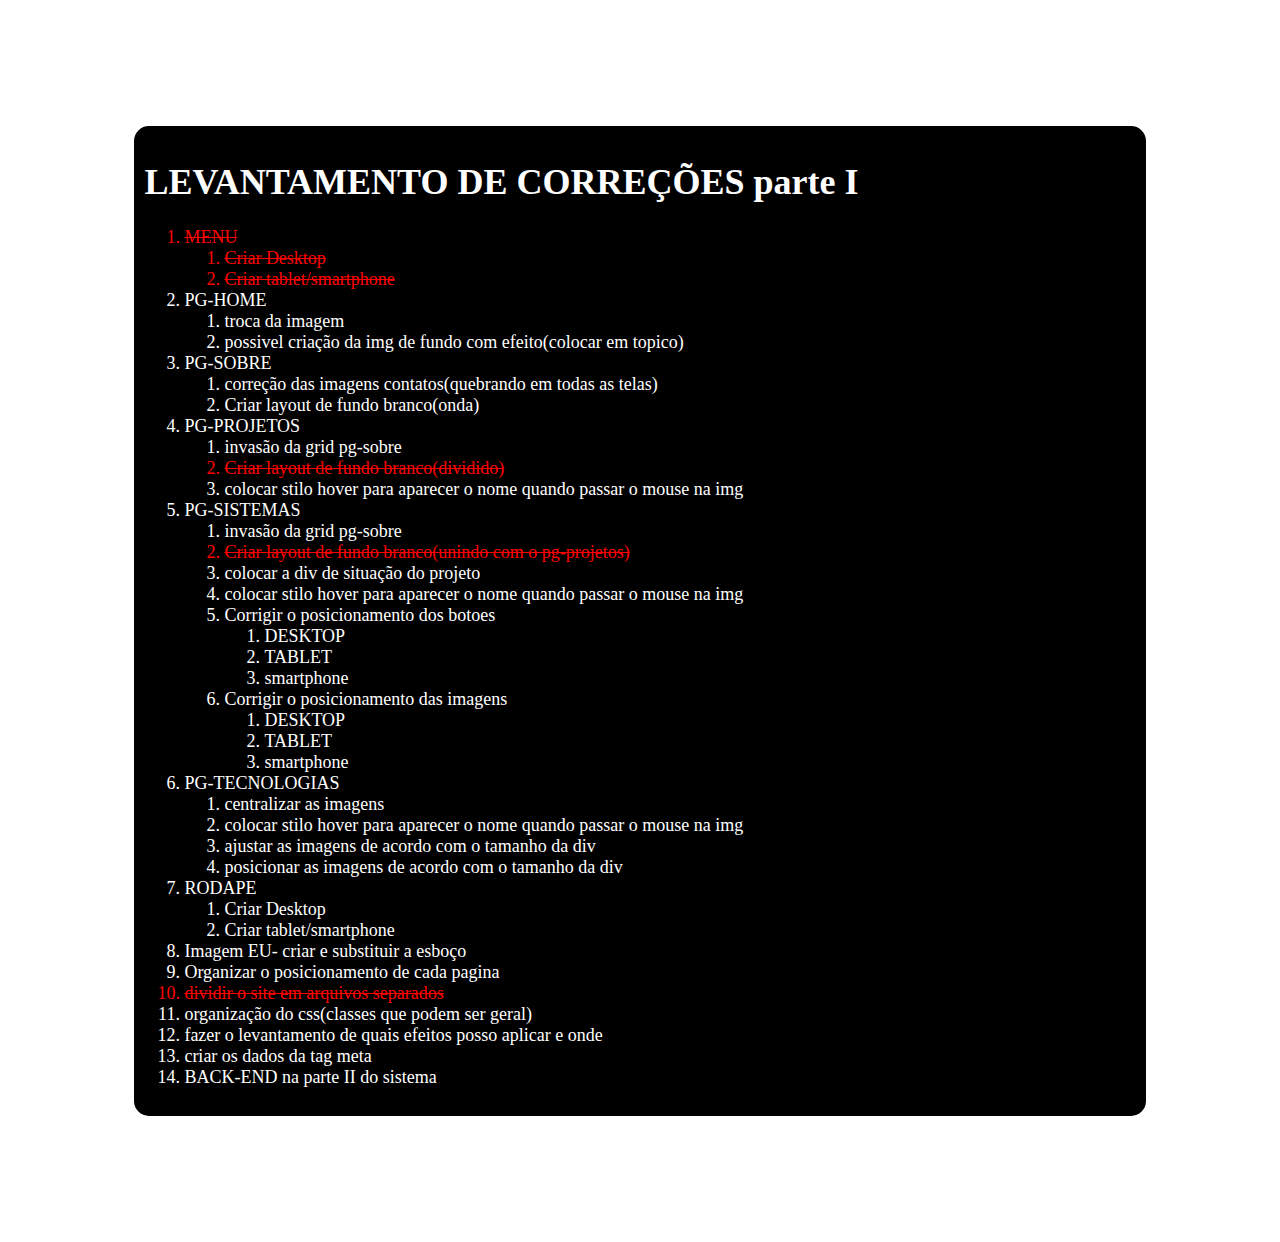
<file: corrigir.html>
<!DOCTYPE html>
<html lang="pt-BR">

<head>
    <meta charset="UTF-8">
    <meta http-equiv="X-UA-Compatible" content="IE=edge">
    <meta name="viewport" content="width=device-width, initial-scale=1.0">
    <title>Corrigir</title>
    <style>
        .corrigir {
            background-color: black;
            margin: 10%;
            padding: 10px;
            border-radius: 15px;
            color: white;
            font-size: large;
        }

        .concluido {
            text-decoration: line-through;
            color: red;
        }
    </style>
</head>

<body>
    <div class="corrigir">
        <h1>LEVANTAMENTO DE CORREÇÕES parte I</h1>
        <ol>
            <li class="concluido">
                MENU
                <ol>
                    <li class="#">Criar Desktop</li>
                    <li class="#">Criar tablet/smartphone</li>

                </ol>
            </li>
            <li class="#">
                PG-HOME
                <ol>
                    <li class="#">troca da imagem</li>
                    <li class="#">possivel criação da img de fundo com efeito(colocar em topico)</li>
                </ol>
            </li>
            <li class="#">
                PG-SOBRE
                <ol>
                    <li class="#">correção das imagens contatos(quebrando em todas as telas)</li>
                    <li class="#">Criar layout de fundo branco(onda)</li>
                </ol>
            </li>
            <li class="#">
                PG-PROJETOS
                <ol>
                    <li class="#">invasão da grid pg-sobre</li>
                    <li class="concluido">Criar layout de fundo branco(dividido)</li>
                    <li class="#">colocar stilo hover para aparecer o nome quando passar o mouse na img</li>
                </ol>
            </li>
            <li class="#">
                PG-SISTEMAS
                <ol>
                    <li class="#">invasão da grid pg-sobre</li>
                    <li class="concluido">Criar layout de fundo branco(unindo com o pg-projetos)</li>
                    <li class="#">colocar a div de situação do projeto</li>
                    <li class="#">colocar stilo hover para aparecer o nome quando passar o mouse na img</li>
                    <li class="#">Corrigir o posicionamento dos botoes
                        <ol>
                            <li class="#">DESKTOP</li>
                            <li class="#">TABLET</li>
                            <li class="#">smartphone</li>
                        </ol>
                    </li>
                    <li class="#">Corrigir o posicionamento das imagens
                        <ol>
                            <li class="#">DESKTOP</li>
                            <li class="#">TABLET</li>
                            <li class="#">smartphone</li>
                        </ol>
                    </li>
                </ol>
            </li>
            <li class="#">
                PG-TECNOLOGIAS
                <ol>
                    <li class="#">centralizar as imagens</li>
                    <li class="#">colocar stilo hover para aparecer o nome quando passar o mouse na img</li>
                    <li class="#">ajustar as imagens de acordo com o tamanho da div</li>
                    <li class="#">posicionar as imagens de acordo com o tamanho da div</li>
                </ol>
            </li>
            <li class="#">
                RODAPE
                <ol>
                    <li class="#">Criar Desktop</li>
                    <li class="#">Criar tablet/smartphone</li>

                </ol>
            </li>
            <li class="#">Imagem EU- criar e substituir a esboço </li>
            <li class="#">Organizar o posicionamento de cada pagina  </li>
            <li class="concluido">dividir o site em arquivos separados </li>
            <li class="#">organização do css(classes que podem ser geral) </li>
            <li class="#">fazer o levantamento de quais efeitos posso aplicar e onde</li>
            <li class="#">criar os dados da tag meta</li>
            
            
            
            <li class="#">BACK-END na parte II do sistema</li>
            
        </ol>
    </div>
</body>

</html>
</file>
